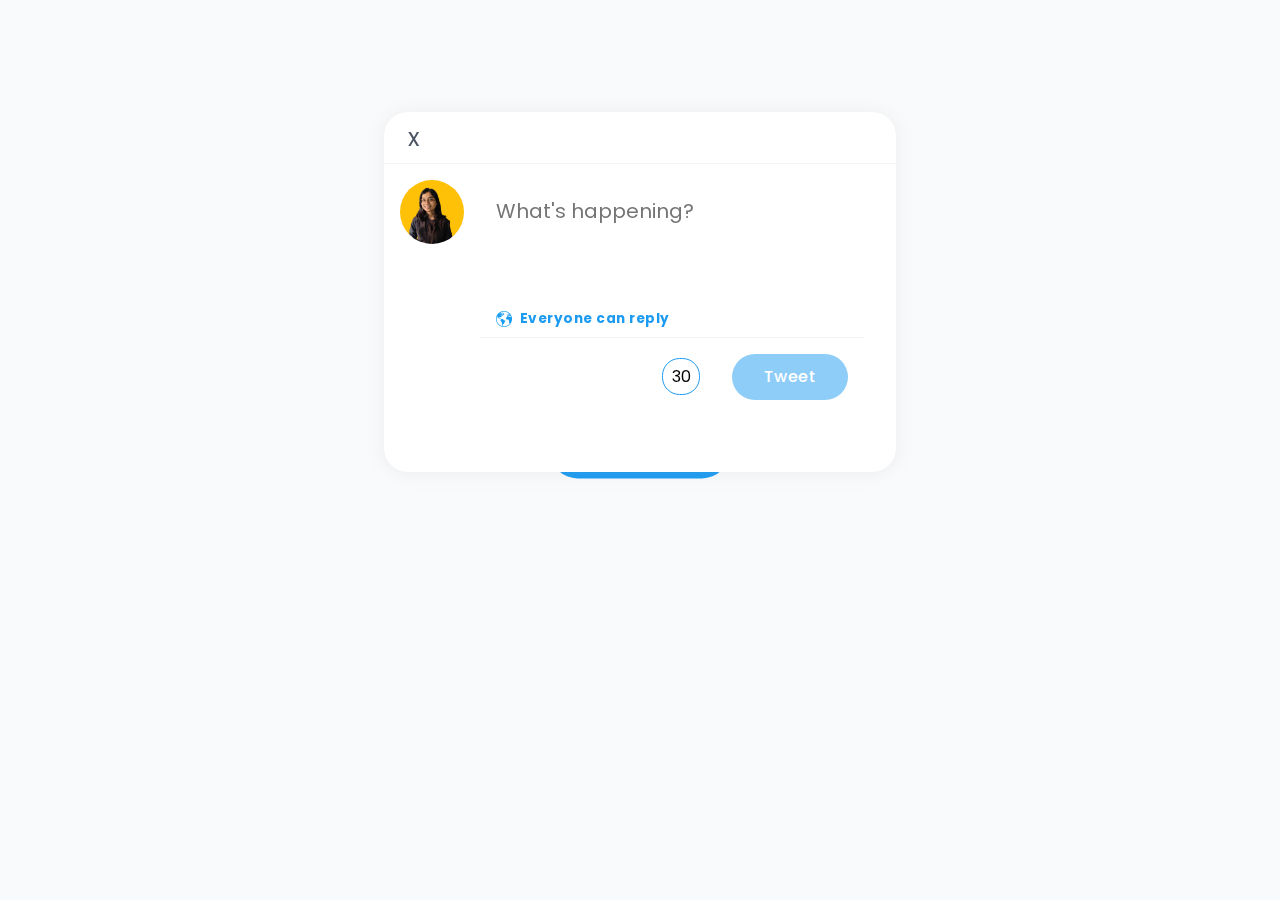
<file: index.html>
<!DOCTYPE html>
<html lang="en">
<head>
    <meta charset="UTF-8">
    <meta http-equiv="X-UA-Compatible" content="IE=edge">
    <meta name="viewport" content="width=device-width, initial-scale=1.0">
    <title>Tweet checker</title>
    <link rel="stylesheet" href="style.css">
</head>
<body>


    <div class="screen-centered">
        <button id="tweet" class="btn-tweet">Tweet</button>
    </div>

    <div class="container">

        <div class="row-cross">
            x
        </div>

        <div class="row-main">
            <div class="col-profile">
                <a href="https://twitter.com/SiddhiGate" target="_blank"> <img class="img-profile" src="./pf.jpg" alt=""></a>
            </div>
            <div class="col-tweet">
                <textarea name="" id="tweet-input" cols="24" rows="3" maxlength="30" placeholder="What's happening?"></textarea>

                <div class="row-access">
                    <img class="img-earth" src="./earth.png" alt="">
                    <div class="reply-condn">
                        Everyone can reply
                    </div>
                    
                </div>

                <div class="row-buttons">
                    <div class="col-media-btns">

                    </div>
                    <div class="col-tweet-btn">
                        <div class="char-count">30</div>
                        <button id="tweet-btn" class="btn-tweet" disabled>Tweet</button>
                    </div>
                    
                </div>
            </div>
            
        </div>

    </div>

    <script src="./app.js"></script>
</body>
</html>
</file>
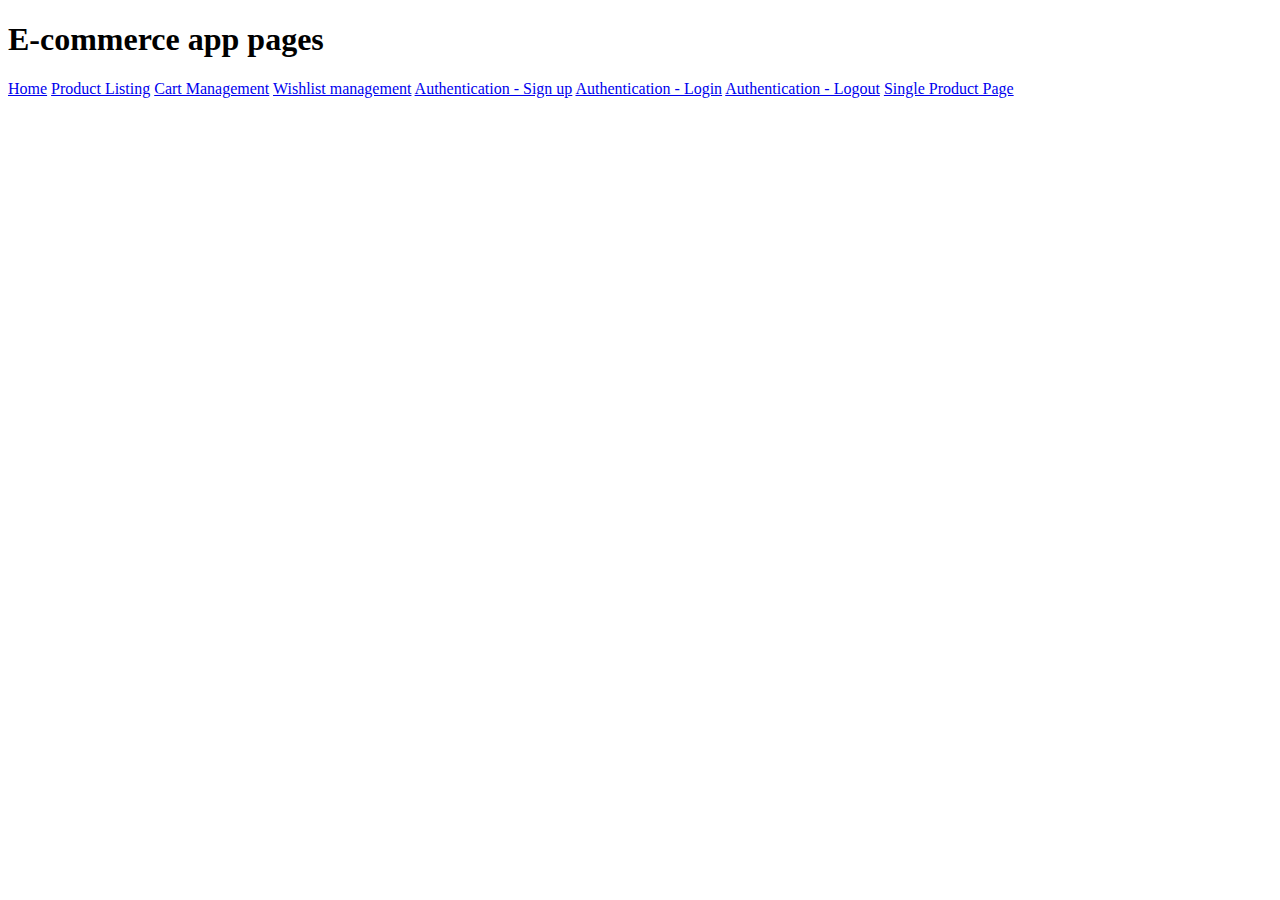
<file: ecomm/index.html>
<!DOCTYPE html>
<html lang="en">

<head>
    <meta charset="UTF-8">
    <meta http-equiv="X-UA-Compatible" content="IE=edge">
    <meta name="viewport" content="width=device-width, initial-scale=1.0">
    <title>Document</title>
    <link rel="stylesheet" href="./css/style.css">
</head>

<body>


    <div class="container-center-lg">
        <h1 class="mt-lg mb-xl">E-commerce app pages</h1>
        <div class="flex flex-wrap flex-gap-lg">
            <a href="./pages/landing.html" class="btn btn-secondary">Home</a >
            <a href="./pages/productlist.html" class="btn btn-secondary">Product Listing</a >
            <a href="./pages/cart.html" class="btn btn-secondary">Cart Management</a >
            <a href="./pages/wishlist.html" class="btn btn-secondary">Wishlist management</a >
            <a href="./pages/" class="btn btn-secondary">Authentication - Sign up</a >
            <a href="./pages/" class="btn btn-secondary">Authentication - Login</a >
            <a href="./pages/" class="btn btn-secondary">Authentication - Logout</a >
            <a href="./pages/" class="btn btn-secondary">Single Product Page</a >
        </div>

    </div>


</body>

</html>
</file>
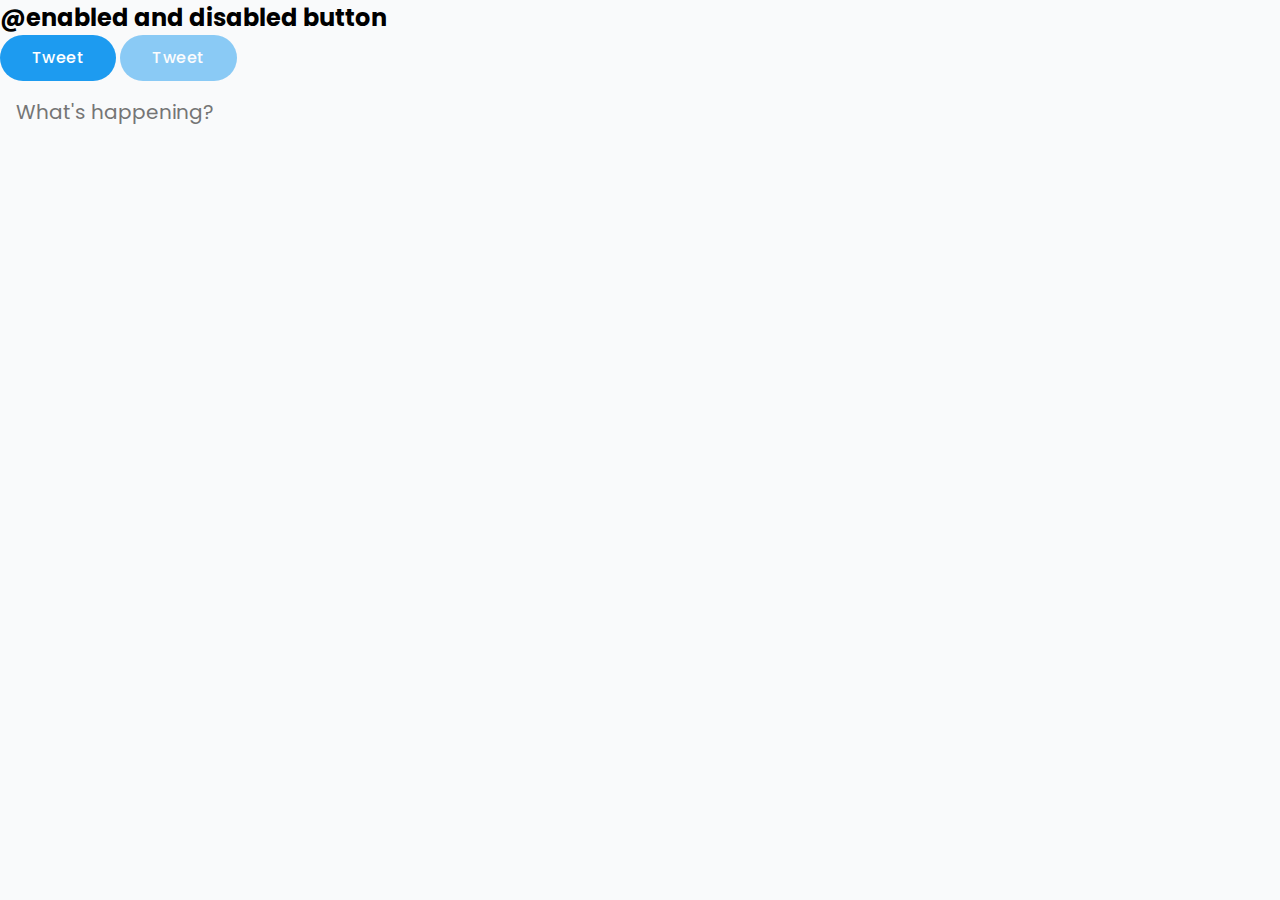
<file: components.html>
<!DOCTYPE html>
<html lang="en">
<head>
    <meta charset="UTF-8">
    <meta http-equiv="X-UA-Compatible" content="IE=edge">
    <meta name="viewport" content="width=device-width, initial-scale=1.0">
    <title>Tweet checker</title>
    <link rel="stylesheet" href="style.css">
</head>
<body>
    
   <h2>@enabled and disabled button</h2> 
    <button class="btn-tweet">Tweet</button>
    <button class="btn-tweet" disabled>Tweet</button>

    <textarea name="" id="tweet-input" cols="30" rows="5" maxlength="10" placeholder="What's happening?"></textarea>

    <script src="./app.js"></script>
</body>
</html>
</file>
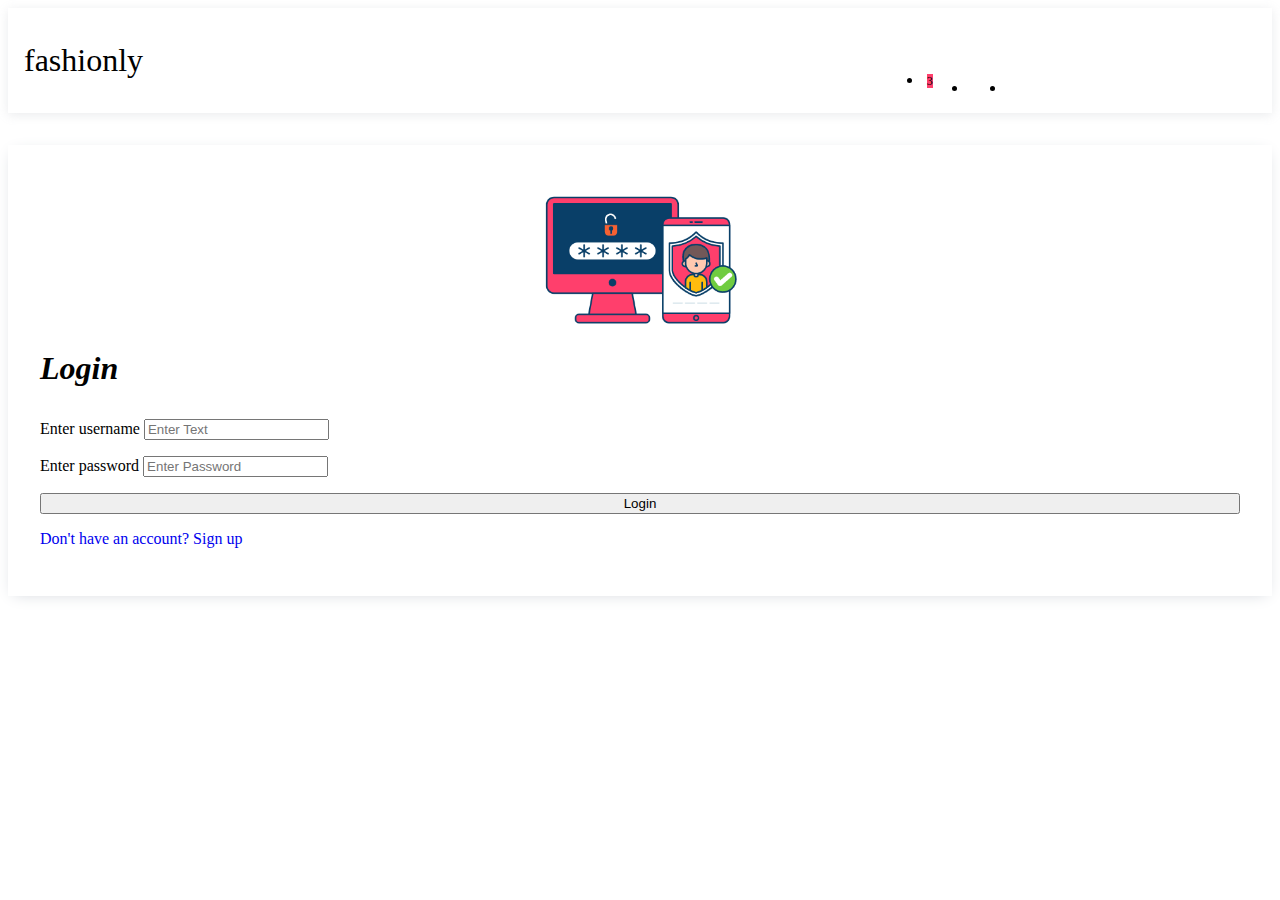
<file: ecomm/pages/login.html>
<!DOCTYPE html>
<html lang="en">

<head>
    <meta charset="UTF-8">
    <meta http-equiv="X-UA-Compatible" content="IE=edge">
    <meta name="viewport" content="width=device-width, initial-scale=1.0">
    <title>Login Page</title>
    <link rel="stylesheet" href="../css/style.css">
</head>

<body>


    <header class="header">
        <div class="header-info-wrapper">
            <div class="logo">
                <!-- <img src="./assets/logo.png" alt="" class="logo-img"> -->
                <span class="logo-title">fashionly</span>
            </div>

            <div class="flex flex-justify-between flex-items-center flex-gap-sm header-nav">
                <div class="input-wrapper">
                    <i class="fas fa-search"></i>
                    <input type="search" name="" id="">
                </div>
                <nav>
                    <ul class="navigation list-style-none list-inline">

                        <li class="search-icon">
                            <a href="./cart.html" class="link">
                                <div class="badge-container">
                                    <i class="fas fa-search icon"></i>
                                </div>
                            </a>
                        </li>
                        <li>
                            <a href="./cart.html" class="link">
                                <div class="badge-container">
                                    <i class="fas fa-shopping-cart icon"></i>
                                    <span class="badge badge-status badge-notification">3</span>
                                </div>
                            </a>
                        </li>
                        <li>
                            <a href="./wishlist.html" class="link">
                                <div class="badge-container">
                                    <i class="fas fa-heart icon"></i>
                                    <!-- <span class="badge badge-status badge-notification">3</span> -->
                                </div>
                            </a>
                        </li>
                        <li>
                            <a href="./wishlist.html" class="link">
                                <div class="badge-container">
                                    <i class="fa-solid fa-user icon"></i>
                                    <!-- <span class="badge badge-status badge-notification">3</span> -->
                                </div>
                            </a>
                        </li>
                    </ul>
                </nav>
            </div>
        </div>
    </header>

    <main class="main-login container-center-sm">

        <img src="../assets/login44.png" alt="login" class="img-responsive">

        <h1 class="h1">Login</h1>

        <div class="form-control-wrapper">
            <label for="" class="form-label">Enter username</label>
            <input type="text" class="form-control" placeholder="Enter Text">
        </div>

        <div class="form-control-wrapper">
            <label for="" class="form-label">Enter password</label>
            <input type="text" class="form-control" placeholder="Enter Password">
        </div>

        <button class="btn btn-primary"> Login </button>

        <a href="./signup.html" class="link">
            <p class="txt-gray txt-center mt-md">Don't have an account? 
              <span class="txt-primary">Sign up</span>  
            </p>
        </a>
        
    </main>


</body>

</html>
</file>
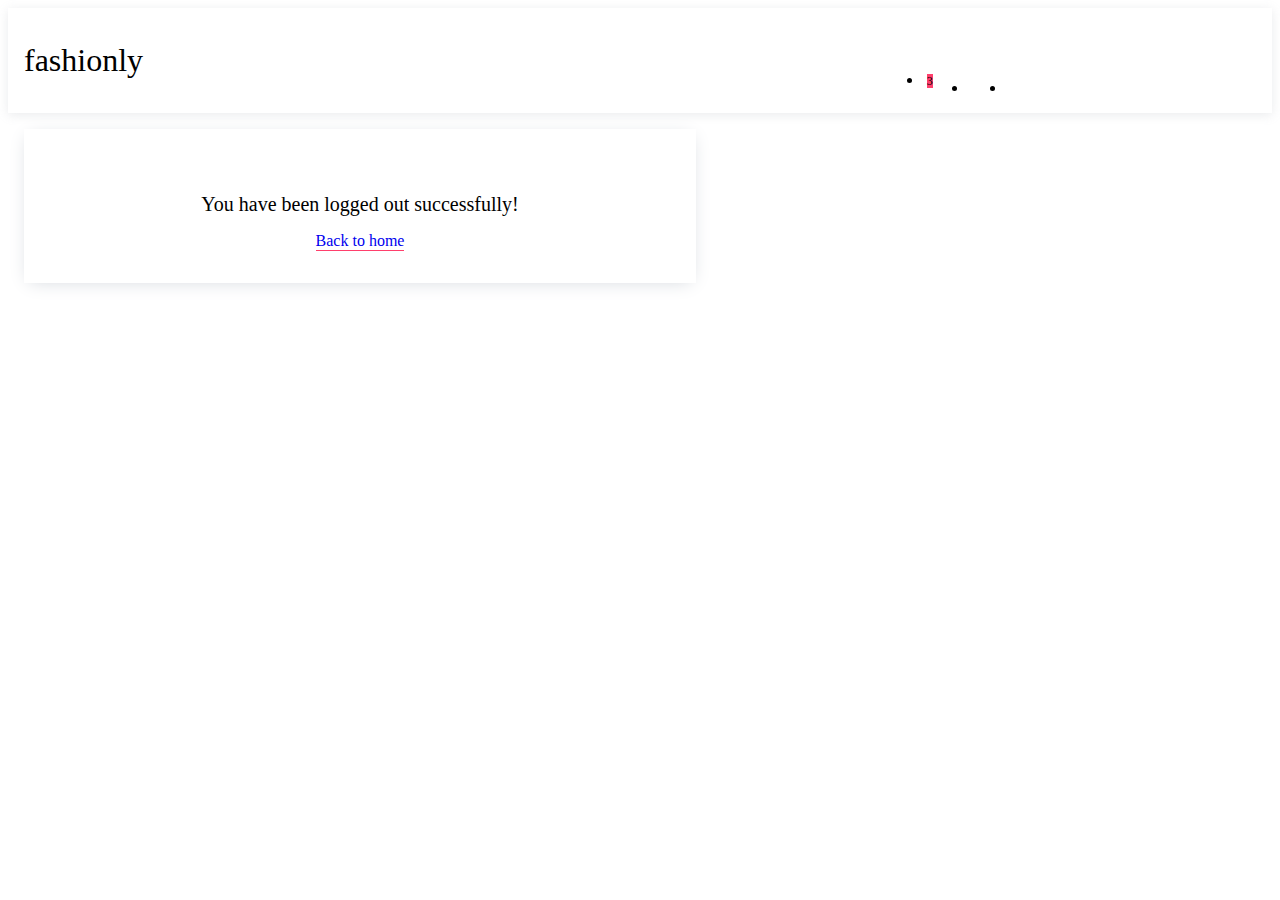
<file: ecomm/pages/logout.html>
<!DOCTYPE html>
<html lang="en">
<head>
    <meta charset="UTF-8">
    <meta http-equiv="X-UA-Compatible" content="IE=edge">
    <meta name="viewport" content="width=device-width, initial-scale=1.0">
    <title>Sign out page</title>
    <link rel="stylesheet" href="../css/style.css">
</head>
<body>
    
    <header class="header">
        <div class="header-info-wrapper">
            <div class="logo">
                <!-- <img src="./assets/logo.png" alt="" class="logo-img"> -->
                <span class="logo-title">fashionly</span>
            </div>

            <div class="flex flex-justify-between flex-items-center flex-gap-sm header-nav">
                <div class="input-wrapper">
                    <i class="fas fa-search"></i>
                    <input type="search" name="" id="">
                </div>
                <nav>
                    <ul class="navigation list-style-none list-inline">

                        <li class="search-icon">
                            <a href="./cart.html" class="link">
                                <div class="badge-container">
                                    <i class="fas fa-search icon"></i>
                                </div>
                            </a>
                        </li>
                        <li>
                            <a href="./cart.html" class="link">
                                <div class="badge-container">
                                    <i class="fas fa-shopping-cart icon"></i>
                                    <span class="badge badge-status badge-notification">3</span>
                                </div>
                            </a>
                        </li>
                        <li>
                            <a href="./wishlist.html" class="link">
                                <div class="badge-container">
                                    <i class="fas fa-heart icon"></i>
                                    <!-- <span class="badge badge-status badge-notification">3</span> -->
                                </div>
                            </a>
                        </li>
                        <li>
                            <a href="./wishlist.html" class="link">
                                <div class="badge-container">
                                    <i class="fa-solid fa-user icon"></i>
                                    <!-- <span class="badge badge-status badge-notification">3</span> -->
                                </div>
                            </a>
                        </li>
                    </ul>
                </nav>
            </div>
        </div>
    </header>

    <main style="height:70vh" class="flex flex-items-center flex-justify-center">
    <div class="card-logout">
        <i class="fas fa-circle-check"></i>
        <p class="logout-msg txt-center">You have been logged out successfully!</p>
        <a href="./landing.html" class="link txt-primary">Back to home</a>
    </div>
</main>
</body>
</html>
</file>
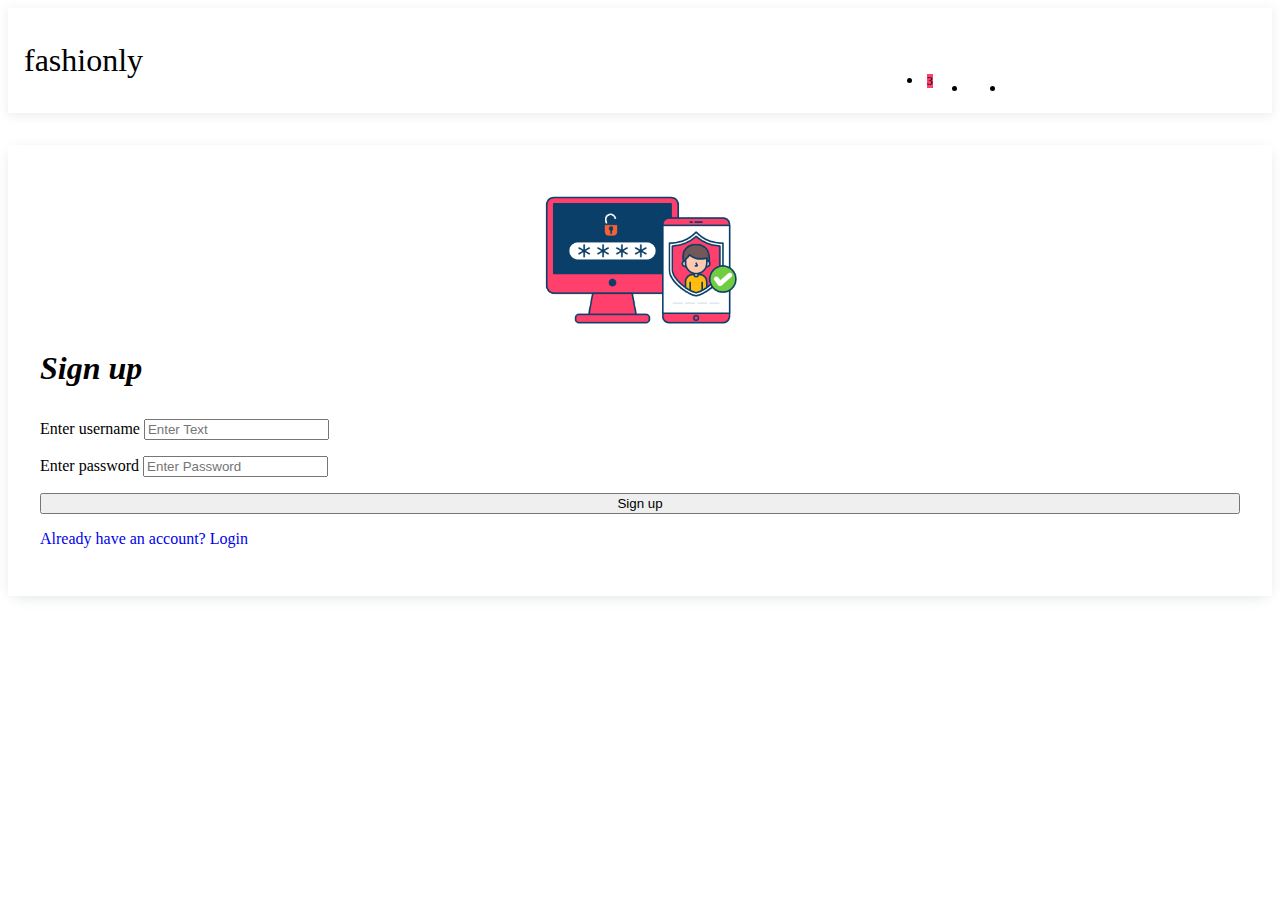
<file: ecomm/pages/signup.html>
<!DOCTYPE html>
<html lang="en">

<head>
    <meta charset="UTF-8">
    <meta http-equiv="X-UA-Compatible" content="IE=edge">
    <meta name="viewport" content="width=device-width, initial-scale=1.0">
    <title>Signup Page</title>
    <link rel="stylesheet" href="../css/style.css">
</head>

<body>


    <header class="header">
        <div class="header-info-wrapper">
            <div class="logo">
                <!-- <img src="./assets/logo.png" alt="" class="logo-img"> -->
                <span class="logo-title">fashionly</span>
            </div>

            <div class="flex flex-justify-between flex-items-center flex-gap-sm header-nav">
                <div class="input-wrapper">
                    <i class="fas fa-search"></i>
                    <input type="search" name="" id="">
                </div>
                <nav>
                    <ul class="navigation list-style-none list-inline">

                        <li class="search-icon">
                            <a href="./cart.html" class="link">
                                <div class="badge-container">
                                    <i class="fas fa-search icon"></i>
                                </div>
                            </a>
                        </li>
                        <li>
                            <a href="./cart.html" class="link">
                                <div class="badge-container">
                                    <i class="fas fa-shopping-cart icon"></i>
                                    <span class="badge badge-status badge-notification">3</span>
                                </div>
                            </a>
                        </li>
                        <li>
                            <a href="./wishlist.html" class="link">
                                <div class="badge-container">
                                    <i class="fas fa-heart icon"></i>
                                    <!-- <span class="badge badge-status badge-notification">3</span> -->
                                </div>
                            </a>
                        </li>
                        <li>
                            <a href="./wishlist.html" class="link">
                                <div class="badge-container">
                                    <i class="fa-solid fa-user icon"></i>
                                    <!-- <span class="badge badge-status badge-notification">3</span> -->
                                </div>
                            </a>
                        </li>
                    </ul>
                </nav>
            </div>
        </div>
    </header>

    <main class="main-login container-center-sm mt-xl">

        <img src="../assets/login44.png" alt="login" class="img-responsive">

        <h1 class="h1">Sign up</h1>

        <div class="form-control-wrapper">
            <label for="" class="form-label">Enter username</label>
            <input type="text" class="form-control" placeholder="Enter Text">
        </div>

        <div class="form-control-wrapper">
            <label for="" class="form-label">Enter password</label>
            <input type="text" class="form-control" placeholder="Enter Password">
        </div>

        <button class="btn btn-primary"> Sign up </button>

        <a href="./login.html" class="link">
            <p class="txt-gray txt-center mt-md">Already have an account? 
              <span class="txt-primary">Login</span>  
            </p>
        </a>
        
    </main>


</body>

</html>
</file>
<file: style.css>
@import url('https://fonts.googleapis.com/css2?family=Poppins&display=swap');

*{
    margin: 0;
    padding: 0;
    font-family: 'Poppins', sans-serif;;
}

:root {

    --primary-color: rgb(29, 155, 240);
    --shadow-color: rgba(146,161,176,.15);
    --light-gray: #F9FAFB;
    --gray-100: #F3F4F6;
    --gray-200: #E5E7EB;
    --dark-gray: #4B5563;
}

body{
    background: var(--light-gray);
}

.btn-tweet{

    padding: 0.65rem 2rem;
    background: var(--primary-color);
    border: none;
    color: white;
    font-weight: 500;
    border-radius: 1.5rem;
    font-size: 1rem;   
    letter-spacing: 0.03rem;
}

.btn-tweet:disabled,
.btn-tweet[disabled]{
    background: var(--primary-color);
    opacity: 0.5;
}

#tweet-input{
    border: none;
    padding: 1rem;
    font-size: 1.25rem;;

    border: none;
    background-color: transparent;
    resize: none;
    outline: none;

    width: 100%;
}

.container {
    
    
    background: white;
    border-radius: 1.5rem;
    box-shadow: 0 1px 18px var(--shadow-color);
    
    min-height:40vh;

    width:40%;
    margin: auto;
    margin-top: 7rem;
}


.row-cross{
    /* height: 2rem; */
    border-bottom: 1px solid var(--gray-100);
    padding: 0.5rem 1.5rem;
    font-size:1.5rem;
    color: var(--dark-gray);
    cursor: pointer;
}

.row-main{
    display: flex;
    padding: 1rem;
    
}

.col-profile{
    margin-right: 1rem;
}

.col-tweet{
    width: 80%;
}

.img-profile{
    width:4rem;
    border-radius: 2rem;
}


.row-access, .row-buttons{
    padding: 0 1rem;    
}

.row-access{
    color: var(--primary-color);
    font-weight: 700;
    font-size: 0.85rem;
    letter-spacing: 0.03rem;
    display: flex;
    align-items: center;
    padding-bottom: 0.5rem;
    border-bottom: 1px solid var(--gray-100);
    margin-bottom: 1rem;
}

.reply-condn{
    margin-left: 0.5rem;
}

.img-earth{
    width: 1rem;
    height: 1rem;
}

/* buttons row */
.row-buttons{
    display: flex;
    justify-content: space-between;
    margin-top: 0.5rem; 
}

.col-tweet-btn{
    display: flex;
    align-items: center;
}

.char-count{
    margin-right: 2rem;
    border: 1px solid var(--primary-color);
    width: 2.2rem;
    height: 2.2rem;
    text-align: center;
    border-radius: 1.1rem;
    display: flex;
    justify-content: center;
    align-items: center;
}


.screen-centered {
    position: fixed;
    top: 50%;
    left: 50%;
    transform: translate(-50%, -50%);
    z-index : -1;
}

#tweet{  
    padding: 1rem 4rem;
    border-radius: 1.75rem;
    font-size: 1rem;   
    letter-spacing: 0.03rem;
    cursor: pointer;
}

@media (max-width: 1200px){
    .container{
        width: 50%;
    }
}

@media (max-width: 900px){

    .container{
        width: 60%;
    }
}

@media (max-width: 750px){

    .container{
        width: 70%;
    }
}

@media (max-width: 700px){

    .container{
        width: 95%;
    }

    .col-profile{
        margin-right: 0.25rem;
    }

    .img-profile{
        width:3rem;
        border-radius: 1.5rem;
        margin-top: 0.25rem;
    }

    #tweet-input{
        font-size: 1.1rem;
    }
    
    .btn-tweet{

        padding: 0.65rem 2rem;
        font-weight: 500;
        border-radius: 1.5rem;
        font-size: 0.85rem;   
        letter-spacing: 0.03rem;
    }

    .char-count{
        font-size: 0.85rem;
    }

    .row-access{
        font-size: 0.75rem;
    }
}
</file>
<file: ecomm/css/style.css>
@import 'https://upsleek-ui.vercel.app/css/style.css';

@import './base/root.css';

@import './pages/authentication.css';
@import './pages/cart.css';
@import './pages/landing.css';
@import './pages/productlist.css';
@import './pages/wishlist.css';

@import './components/checkbox.css';
@import './components/footer.css';
@import './components/radio.css';
@import './components/nav.css';
@import './components/sidebar.css';
@import './components/search.css';
</file>
